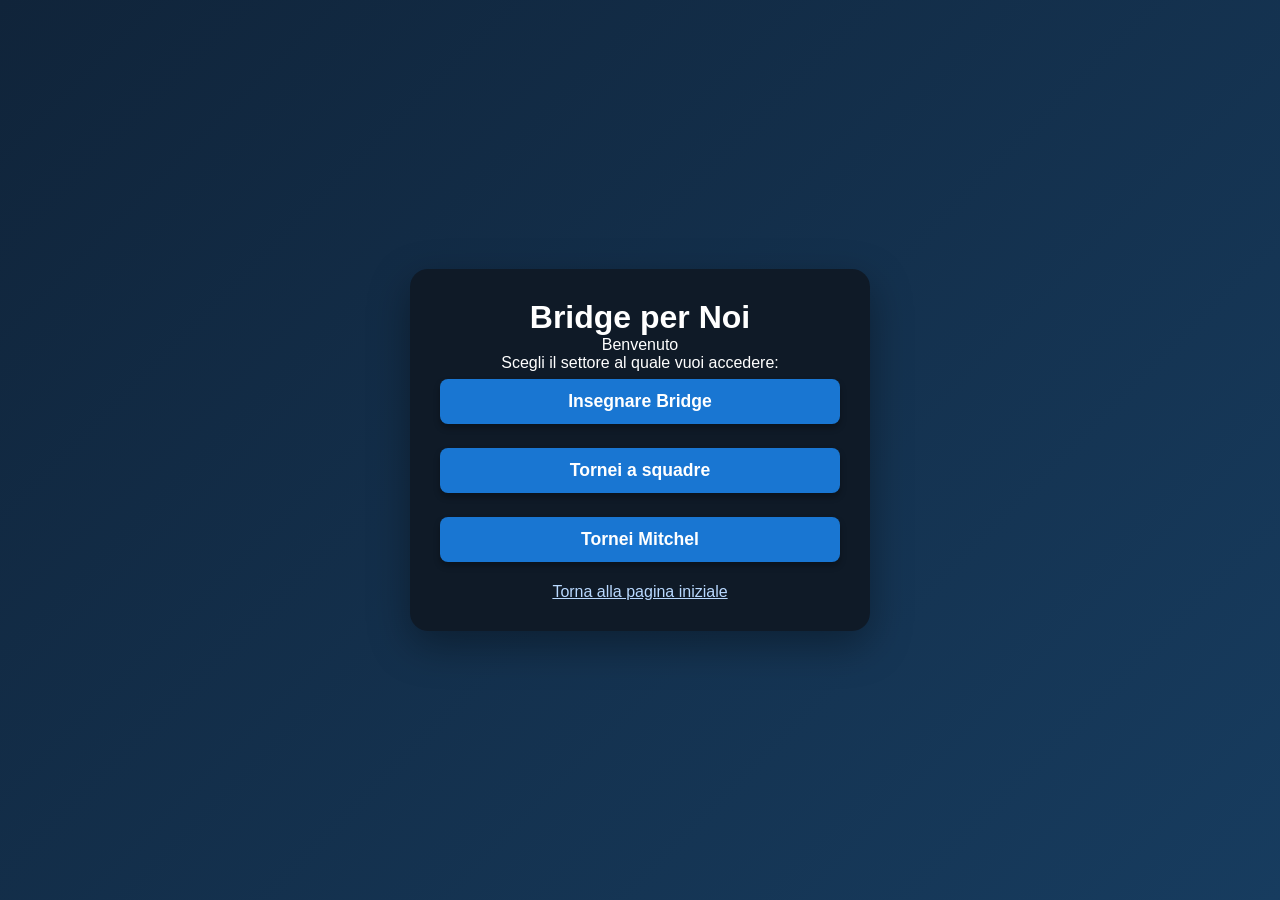
<file: access.html>
<!DOCTYPE html>
<html lang="it">
<head><meta charset="UTF-8"><meta name="viewport" content="width=device-width, initial-scale=1.0"><title>Bridge per Noi - Accesso</title><link rel="stylesheet" href="css/style.css"></head>
<body>
<div class="protected-menu-page">
  <div class="access-card">
    <h1>Bridge per Noi</h1>
    <p>Benvenuto <span id="nick" class="access-nick"></span></p>
    <p>Scegli il settore al quale vuoi accedere:</p>
    <div class="protected-menu-buttons">
      <button class="panel-btn" onclick="go('insegnare')">Insegnare Bridge</button>
      <button class="panel-btn" onclick="go('teams')">Tornei a squadre</button>
      <button class="panel-btn" onclick="go('mitchel')">Tornei Mitchel</button>
    </div>
    <a class="back-link" href="index.html">Torna alla pagina iniziale</a>
  </div>
</div>
<script>
const nick=(new URLSearchParams(location.search).get('nick')||'').trim();
document.getElementById('nick').textContent=nick;
function go(section){ if(!nick) { location.href='login.html'; return; } location.href='index.html?protected='+encodeURIComponent(section)+'&nick='+encodeURIComponent(nick); }
</script>
</body></html>
</file>
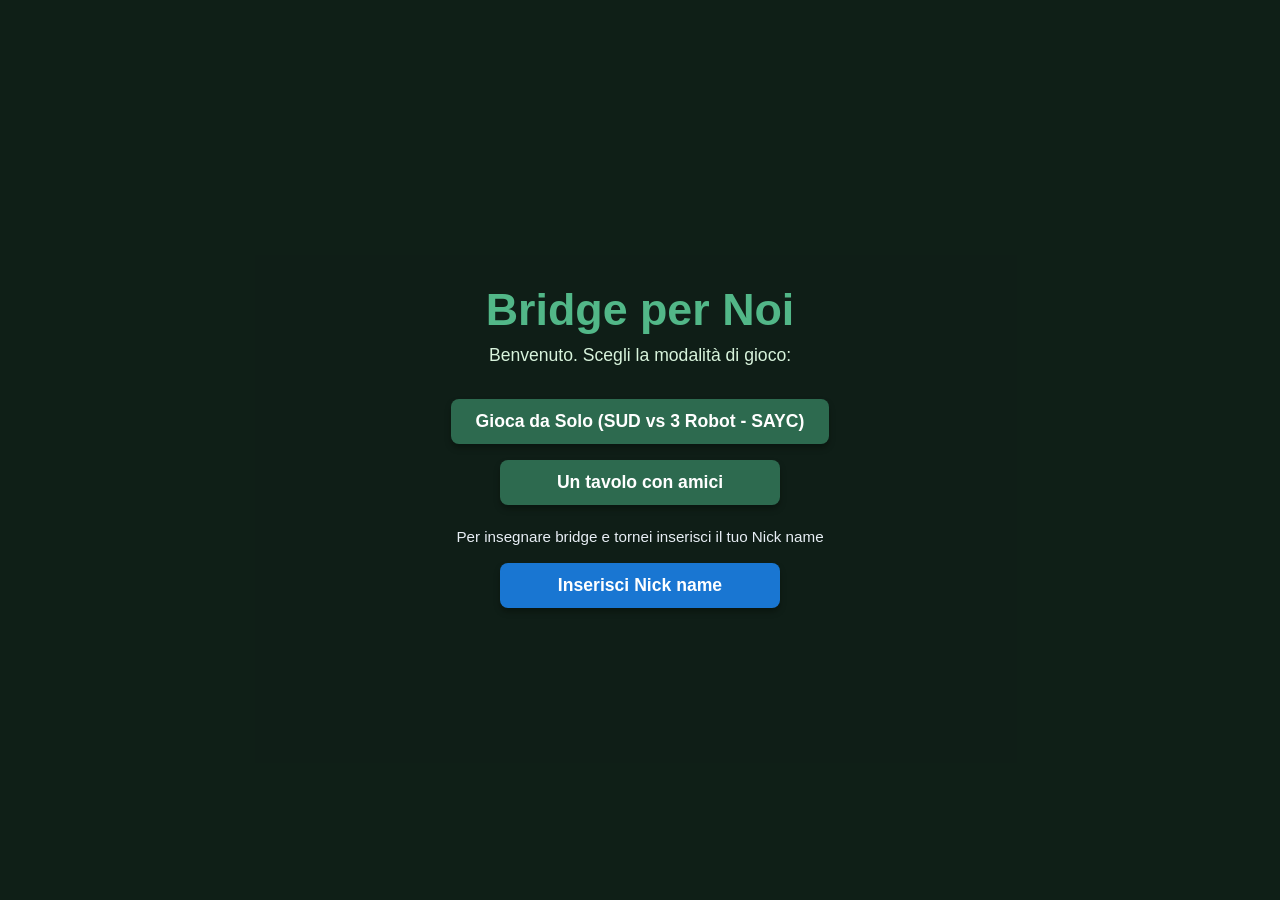
<file: Index06.html>
<!DOCTYPE html>
<html lang="it">
<head>
    <meta charset="UTF-8">
    <meta name="viewport" content="width=device-width, initial-scale=1.0">
    <title>Bridge per Noi - Pro Multiplayer</title>
    <link rel="stylesheet" href="css/style.css">
</head>
<body>
    <div id="start-panel" class="panel-overlay">
        <h1>Bridge per Noi</h1>
        <p>Benvenuto. Scegli la modalità di gioco:</p>
        <button class="panel-btn" onclick="startGameSolo()">Gioca da Solo (SUD vs 3 Robot - SAYC)</button>
        <button class="panel-btn" onclick="startAmici()">Un tavolo con amici</button>
        <div class="protected-entry-note">Per insegnare bridge e tornei inserisci il tuo Nick name</div>
        <button class="panel-btn protected-entry-btn" onclick="openNicknameAccess()">Inserisci Nick name</button>
    </div>

    <div id="tournaments-page" class="tournaments-page" style="display:none;">
        <div class="tournaments-shell">
            <h1>Tornei</h1>
            <div id="tournament-home-actions" class="tournament-actions">
                <button class="panel-btn tournament-main-btn" onclick="selectTeamTournament()">Tornei a squadre</button>
                <button class="panel-btn tournament-main-btn" onclick="selectMitchelTournament()">Tornei Mitchel</button>
            </div>
            <div id="tournament-team-panel" style="display:none;">
                <div id="tournament-role-choice" class="tournament-role-choice">
                    <button class="panel-btn" onclick="chooseTournamentManager()">Gestore torneo</button>
                    <button class="panel-btn" onclick="chooseTournamentPlayer()">Giocatore</button>
                </div>
                <div id="team-manager-form" class="tournament-form" style="display:none;">
                    <h2>Gestore torneo</h2>
                    <label>Nome del creatore del torneo</label>
                    <input id="manager-name" type="text" maxlength="30" placeholder="Nome del gestore">
                    <div class="referee-line"><span>Arbitro</span><label><input type="radio" name="manager-referee" value="yes" checked> Sì</label><label><input type="radio" name="manager-referee" value="no"> No</label></div>
                    <label>Codice torneo a 5 numeri</label>
                    <input id="manager-tournament-code" type="text" inputmode="numeric" maxlength="5" placeholder="es. 58214">
                    <label>Numero di squadre iscritte</label>
                    <input id="manager-team-count" type="number" min="2" max="32" value="2">
                    <label>Numero di mani della partita</label>
                    <input id="manager-board-count" type="number" min="4" max="36" value="8">
                    <small class="tournament-help">Numero di board della partita (4–36), utilizzato per il calcolo IMP e VP.</small>
                    <label>Tipo di torneo</label>
                    <select id="manager-tournament-type" onchange="updateTournamentTypeFields()">
                        <option value="italiana">Movimento all'Italiana</option>
                        <option value="danese">Movimento Danese</option>
                    </select>
                    <div id="danish-rounds-wrap" style="display:none;">
                        <label>Numero di turni</label>
                        <input id="manager-round-count" type="number" min="1" max="31" value="3">
                        <small class="tournament-help">Nel Movimento Danese le coppie vengono ricalcolate a ogni turno in base ai VP totali, evitando le ripetizioni fino a quando è possibile.</small>
                    </div>
                    <button class="panel-btn" onclick="createTeamTournament()">Crea torneo</button>
                </div>
                <div id="team-player-form" class="tournament-form" style="display:none;">
                    <h2>Giocatore</h2>
                    <label>Codice del torneo</label>
                    <input id="player-tournament-code" type="text" inputmode="numeric" maxlength="5" placeholder="Inserisci codice a 5 numeri">
                    <button class="panel-btn compact-btn" onclick="loadTournamentForPlayer()">Carica torneo</button>
                    <div id="player-registration-fields" style="display:none;">
                        <label>Squadra</label><select id="player-team-select" onchange="renderTournamentPlayersForSelectedTeam();updateTournamentSeatOptions();"></select>
                        <label>Nome squadra (max 8 caratteri)</label><input id="player-team-name" type="text" maxlength="8" placeholder="Nome squadra">
                        <label>Nickname del giocatore</label><input id="player-nick" type="text" maxlength="20" placeholder="Nickname">
                        <label>Sala</label><select id="player-room" onchange="updateTournamentSeatOptions()"><option value="open">Sala aperta</option><option value="closed">Sala chiusa</option></select>
                        <label>Punto cardinale</label><div id="player-seat-buttons" class="t-seat-buttons"></div>
                        <input id="selected-player-seat" type="hidden">
                        <button class="panel-btn" onclick="registerTournamentPlayer()">Registra giocatore</button>
                        <div id="tournament-player-status" class="tournament-status"></div>
                        <div id="tournament-team-players" class="tournament-team-players"></div>
                    </div>
                </div>
                <div id="tournament-match-panel" class="tournament-match-panel tournament-hidden">
                    <h2 id="tournament-match-title">Torneo a squadre</h2>
                    <div id="tournament-match-summary"></div>
                    <div id="tournament-round-controls" class="tournament-round-controls"></div>
                    <div id="tournament-pairings" class="tournament-pairings"></div>
                    <div id="tournament-score-editor" class="tournament-score-entry tournament-hidden"></div>
                    <div id="tournament-round-results" class="tournament-round-results tournament-hidden"></div>
                    <div id="tournament-standings" class="tournament-standings"></div>
                </div>
            </div>

            <div id="tournament-mitchel-panel" style="display:none;">
                <div id="mitchel-role-choice" class="tournament-role-choice">
                    <button class="panel-btn" onclick="chooseMitchelManager()">Direttore torneo</button>
                    <button class="panel-btn" onclick="chooseMitchelPlayer()">Coppia</button>
                </div>
                <div id="mitchel-manager-form" class="tournament-form" style="display:none;">
                    <h2>Direttore torneo</h2>
                    <label>Nome del direttore / creatore del torneo</label>
                    <input id="mitchel-manager-name" type="text" maxlength="30" placeholder="Nome del direttore">
                    <div class="referee-line"><span>Arbitro</span><label><input type="radio" name="mitchel-referee" value="yes" checked> Sì</label><label><input type="radio" name="mitchel-referee" value="no"> No</label></div>
                    <label>Codice torneo a 5 numeri</label>
                    <input id="mitchel-code" type="text" inputmode="numeric" maxlength="5" placeholder="es. 58214">
                    <label>Numero di mani per turno</label>
                    <input id="mitchel-boards" type="number" min="2" max="36" value="4">
                    <small class="tournament-help">Nello stesso turno tutte le coppie attive giocano gli stessi board.</small>
                    <p class="tournament-help">Il numero delle coppie non viene fissato prima: il direttore chiude le iscrizioni e avvia il torneo quando lo desidera.</p>
                    <button class="panel-btn" onclick="createMitchelTournament()">Crea torneo</button>
                    <button class="panel-btn compact-btn" onclick="startMitchelTournamentFromManager()">Dai il via al torneo / chiudi iscrizioni</button>
                </div>
                <div id="mitchel-player-form" class="tournament-form" style="display:none;">
                    <h2>Coppia</h2>
                    <label>Codice del torneo</label>
                    <input id="mitchel-player-code" type="text" inputmode="numeric" maxlength="5" placeholder="Inserisci codice a 5 numeri">
                    <button class="panel-btn compact-btn" onclick="loadMitchelTournamentForPair()">Carica torneo</button>
                    <div id="mitchel-registration-fields" style="display:none;">
                        <label>Nome della coppia (max 8 caratteri)</label>
                        <input id="mitchel-pair-name" type="text" maxlength="8" placeholder="Nome coppia">
                        <label>Nickname giocatore 1</label>
                        <input id="mitchel-p1" type="text" maxlength="20" placeholder="Giocatore 1">
                        <label>Nickname giocatore 2</label>
                        <input id="mitchel-p2" type="text" maxlength="20" placeholder="Giocatore 2">
                        <button class="panel-btn" onclick="registerMitchelPair()">Iscrivi la coppia</button>
                        <div id="mitchel-player-status" class="tournament-status"></div>
                        <div id="mitchel-pairs-list" class="tournament-team-players"></div>
                    </div>
                </div>
                <div id="mitchel-match-panel" class="tournament-match-panel tournament-hidden">
                    <h2 id="mitchel-match-title">Torneo Mitchel</h2>
                    <div id="mitchel-match-summary"></div>
                    <div id="mitchel-round-controls" class="tournament-round-controls"></div>
                    <div id="mitchel-pairings" class="tournament-pairings"></div>
                    <div id="mitchel-score-editor" class="tournament-score-entry tournament-hidden"></div>
                    <div id="mitchel-round-results" class="tournament-round-results tournament-hidden"></div>
                    <div id="mitchel-standings" class="tournament-standings"></div>
                </div>
            </div>

            <button class="tournament-back-btn" onclick="backFromTournaments()">Torna alla pagina iniziale</button>
        </div>
    </div>

    <div id="lobby-panel" class="panel-overlay" style="display:none;">
        <h2 id="lobby-title">Gioca con amici</h2>
        <p style="font-size: 14px; color:#bdc3c7;">Inserisci i dati per accedere al tavolo.</p>
        
        <div class="lobby-group">
            <div class="pin-entry-row"><label for="lobby-pin">Inserisci codice a 5 numeri</label>
            <input type="text" inputmode="numeric" id="lobby-pin" placeholder="es. 58214" maxlength="5" pattern="[0-9]{5}" autocomplete="off"></div>
        </div>
        
        <div class="lobby-group">
            <label>Il tuo Nickname</label>
            <input type="text" id="lobby-nick" placeholder="Scrivi il nome e premi Invio" maxlength="10" autocomplete="off" onkeydown="handleNickKeyDown(event)">
            <button class="panel-btn" style="min-width: 100%; margin: 8px 0 0 0; padding: 8px; font-size: 0.9rem;" onclick="confirmNickname()">Conferma Nickname e Scegli Posto</button>
        </div>

        <div id="seat-selection" style="display:none; margin-top: 10px;">
            <h3>Scegli il tuo posto:</h3>
            <div class="seat-grid">
                <button class="seat-btn" id="seat-north" onclick="joinSeat('north')">NORD</button>
                <button class="seat-btn" id="seat-south" onclick="joinSeat('south')">SUD</button>
                <button class="seat-btn" id="seat-west" onclick="joinSeat('west')">OVEST</button>
                <button class="seat-btn" id="seat-east" onclick="joinSeat('east')">EST</button>
                <button class="seat-btn" id="btn-visitatore" onclick="joinSpectator()" style="grid-column: span 2; background-color: #8e44ad; display:none;">Entra come Visitatore</button>
            </div>
            <button id="btn-start-table" class="panel-btn" style="display:none; margin-top: 15px;" onclick="enterMultiplayerTable()">Entra al Tavolo</button>
        </div>
        
        <button onclick="goBackToStart()" style="background:transparent; border:none; color:#bdc3c7; text-decoration:underline; cursor:pointer; margin-top:15px;">Torna Indietro</button>
    </div>

    <div id="game-container" style="display:none;">
        <div id="status-bar">Preparazione del tavolo in corso...</div>
        <div class="main-layout">
            <div class="left-panel">
                <div class="side-box board-info">
                    <h3 id="mode-display-title">Modalità Gioco</h3>
                    <div id="table-pin-display" style="display:none; margin-bottom:8px; color:#d8f3dc;">Codice Tavolo: <span id="table-pin-value" style="font-weight:bold; font-size:16px; color:#52b788;"></span></div>
                    Board N°: <span id="board-num" style="font-weight:bold; font-size: 16px; color:#52b788;">1</span><br><br>
                    Mazziere: <span id="board-dealer" style="font-weight:bold;">Nord</span><br><br>
                    <div id="score-tracker" style="display:none; color: #1a4224; background: #fff; padding: 8px; border-radius: 6px; font-size: 0.88rem;">
                        Prese N/S: <strong id="tricks-ns" style="font-size: 16px; color: #27ae60;">0</strong><br>
                        Prese E/O: <strong id="tricks-ew" style="font-size: 16px; color: #c0392b;">0</strong>
                    </div>
                </div>
                <div class="side-box action-buttons-vertical">
                    <h3>Comandi</h3>
                    <button onclick="nextBoard()" class="btn-primary" id="btn-next">Prossima Smazzata</button>
                    <button onclick="toggleResultsModal(true)" class="btn-info">Guarda lo Score</button>
                    <button onclick="toggleRevealCards()" class="btn-warning" id="btn-reveal">Rivela Carte</button>
                    <button onclick="openPreparedHandsFilePicker()" class="btn-primary" id="btn-load-prepared-file">📄 Carica file mani_preparate.txt</button>
                    <div id="prepared-hands-status" style="display:none; margin-top:6px; font-size:0.78rem; color:#d8f3dc; line-height:1.35;"></div>
                    <input id="prepared-hands-file-input" type="file" accept=".txt,.bridge,text/plain" style="display:none;" onchange="handlePreparedHandsSingleFile(event)">
                    <button onclick="quitToLobby()" class="btn-danger">Abbandona Tavolo</button>
                </div>
                <div class="side-box" id="last-hand-box" style="display:none;">
                    <h3>Score & Carte Giocate</h3>
                    <div id="last-hand-score" style="margin-bottom: 8px; font-size: 0.85rem; line-height: 1.4; background: #081c15; padding: 8px; border-radius: 6px; border: 1px solid #2d6a4f;"></div>
                    <div id="last-hand-cards" style="font-size: 0.8rem; background: #081c15; padding: 8px; border-radius: 6px; border: 1px solid #2d6a4f; max-height: 280px; overflow-y: auto;"></div>
                </div>
            </div>

            <div class="center-panel">
                <div class="table-grid">
                    <div class="hand" id="hand-top">
                        <div class="player-label" id="label-top"><span id="title-top"></span> <span id="name-top"></span><span id="mic-top"></span></div>
                        <div id="cards-top" class="cards-container"></div>
                    </div>
                    <div class="hand" id="hand-left">
                        <div class="player-label" id="label-left"><span id="title-left"></span> <span id="name-left"></span><span id="mic-left"></span></div>
                        <div id="cards-left" class="cards-container vertical-stack"></div>
                    </div>
                    <div class="center-area">
                        <div class="center-logo">♠ ♥ ♦ ♣</div>
                        <div class="trick-area" id="trick-area" style="display: none;">
                            <div id="trick-top" class="trick-card-slot"></div>
                            <div id="trick-left" class="trick-card-slot"></div>
                            <div id="trick-right" class="trick-card-slot"></div>
                            <div id="trick-bottom" class="trick-card-slot"></div>
                        </div>
                    </div>
                    <div class="hand" id="hand-right">
                        <div class="player-label" id="label-right"><span id="title-right"></span> <span id="name-right"></span><span id="mic-right"></span></div>
                        <div id="cards-right" class="cards-container vertical-stack"></div>
                    </div>
                    <div class="hand" id="hand-bottom">
                        <div class="player-label" id="label-bottom"><span id="title-bottom"></span> <span id="name-bottom"></span><span id="mic-bottom"></span></div>
                        <div id="cards-bottom" class="cards-container"></div>
                    </div>
                </div>
            </div>

            <div class="right-panel">
                <div class="side-box">
                    <h3>Quadro Licite</h3>
                    <div id="history-grid" class="history-grid"></div>
                </div>
                <div class="side-box" id="bidding-panel">
                    <h3>Fai un'Offerta</h3>
                    <div id="bidding-turn-indicator" style="font-weight:bold; margin-bottom:6px; font-size:0.85rem; text-align:center;"></div>
                    <div id="bidding-box"></div>
                    <div class="special-bids-grid">
                        <button class="special-btn btn-pass-stylish" onclick="userPass()">PASSO</button>
                        <button class="special-btn btn-double" onclick="userSpecialBid('X')">X (Db)</button>
                        <button class="special-btn btn-redouble" onclick="userSpecialBid('XX')">XX (Rdb)</button>
                        <button class="special-btn btn-alert" onclick="toggleAlert()">ALLERT</button>
                        <button class="special-btn btn-undo-bid" onclick="undoLastBid()">ANNULLA ULTIMA LICITA</button>
                    </div>
                </div>
                <!-- Box Visitatori posizionato sotto la Bidding Box -->
                <div class="side-box" id="visitor-panel" style="display:none;">
                    <h3>Visitatori / Spettatori</h3>
                    <div id="visitor-list" style="font-size: 0.85rem; color: #d8f3dc; line-height: 1.5; font-weight: bold;"></div>
                </div>
            </div>
        </div>
    </div>

    <div id="tournament-score-modal" class="tournament-score-modal tournament-hidden">
        <div class="tournament-score-modal-content">
            <h2 id="tournament-score-modal-title">Score partita</h2>
            <div id="tournament-score-modal-body"></div>
            <button class="close-results" onclick="closeTournamentScoreModal()">Chiudi score</button>
        </div>
    </div>

    <div id="results-modal">
        <div class="results-content">
            <h2>Score del Torneo</h2>
            <table class="results-table">
                <thead>
                    <tr><th>Brd</th><th>Contratto</th><th>Gioc.</th><th>Prese N/S</th><th>Prese E/O</th></tr>
                </thead>
                <tbody id="results-tbody"></tbody>
            </table>
            <button class="close-results" onclick="toggleResultsModal(false)">Torna al Tavolo</button>
        </div>
    </div>

    <script src="js/state.js"></script>
    <script src="js/prepared_hands.js"></script>
    <script src="js/app.js"></script>
    <script src="js/multiplayer.js"></script>
    <script src="js/game.js"></script>
    <script src="js/ui.js"></script>
    <script src="js/bridge.js"></script>
    <script src="js/robots.js"></script>
    <script src="js/results.js"></script>
    <script src="js/tournaments.js"></script>
    <script>
    // Ingresso alle sezioni protette: il nickname arriva dalla pagina di accesso.
    function getAuthenticatedNick(){
        try { return (new URLSearchParams(window.location.search).get('nick') || '').trim(); } catch(e) { return ''; }
    }
    function openNicknameAccess(){
        window.location.href = 'login.html';
    }
    function enterProtectedSection(section){
        const nick = getAuthenticatedNick();
        if(!nick){ window.location.href='login.html'; return; }
        if(section==='insegnare'){
            startInsegnare();
            const n=document.getElementById('lobby-nick'); if(n) n.value=nick;
        } else if(section==='teams'){
            showTournamentsPage();
            selectTeamTournament();
            const n=document.getElementById('manager-name'); if(n) n.value=nick;
            const p=document.getElementById('player-nick'); if(p) p.value=nick;
        } else if(section==='mitchel'){
            showTournamentsPage();
            selectMitchelTournament();
            const n=document.getElementById('mitchel-manager-name'); if(n) n.value=nick;
            const p=document.getElementById('mitchel-p1'); if(p) p.value=nick;
        }
    }
    (function(){
        const section = new URLSearchParams(window.location.search).get('protected');
        if(section) setTimeout(()=>enterProtectedSection(section), 0);
    })();
    </script>
</body>
</html>
</file>
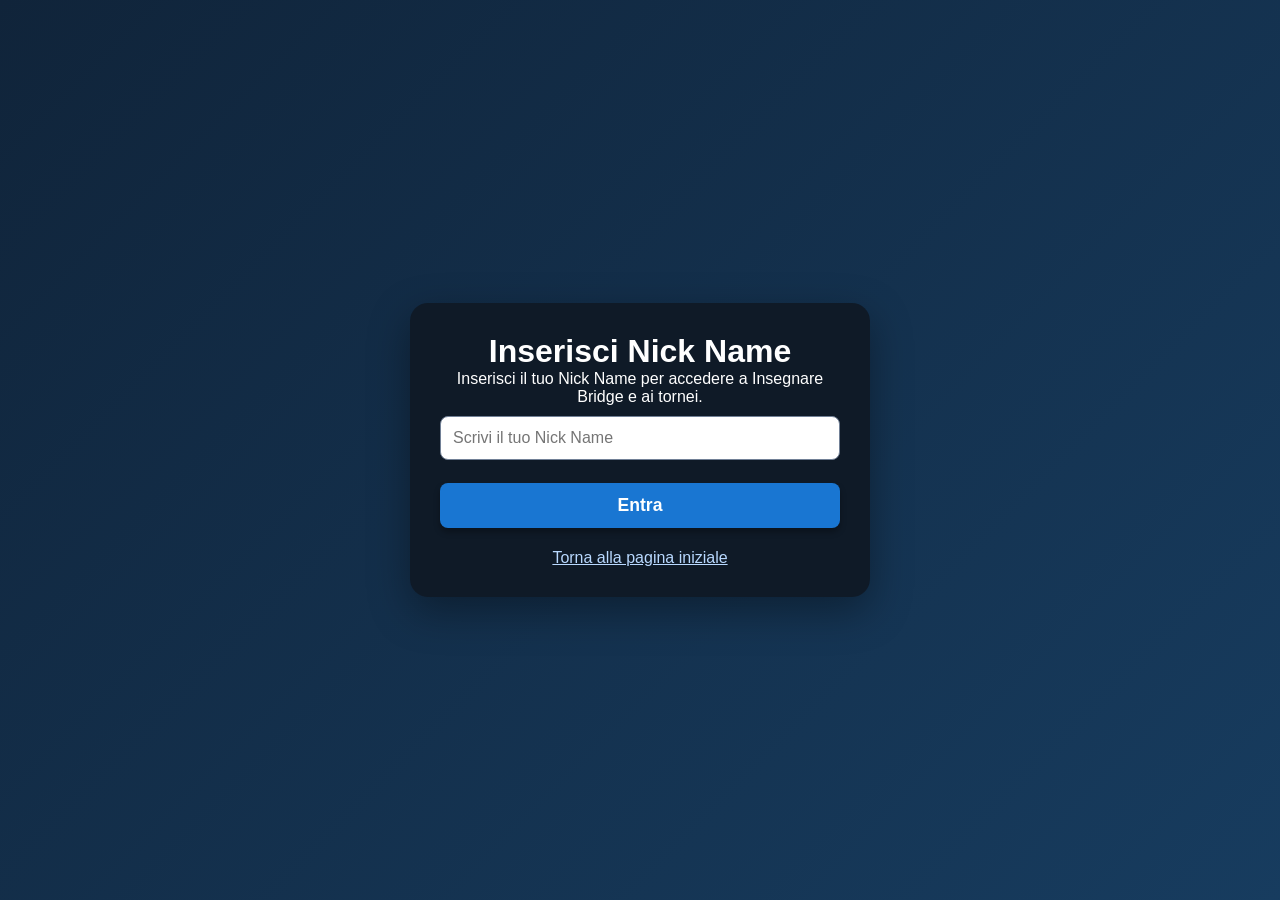
<file: login.html>
<!DOCTYPE html>
<html lang="it">
<head><meta charset="UTF-8"><meta name="viewport" content="width=device-width, initial-scale=1.0"><title>Inserisci Nick Name</title><link rel="stylesheet" href="css/style.css"></head>
<body>
<div class="nickname-access-page">
  <div class="access-card">
    <h1>Inserisci Nick Name</h1>
    <p>Inserisci il tuo Nick Name per accedere a Insegnare Bridge e ai tornei.</p>
    <input id="nickname" type="text" maxlength="20" autocomplete="off" placeholder="Scrivi il tuo Nick Name">
    <button class="panel-btn" onclick="enter()">Entra</button>
    <a class="back-link" href="index.html">Torna alla pagina iniziale</a>
  </div>
</div>
<script>
function enter(){
  const nick=document.getElementById('nickname').value.trim();
  if(!nick) return;
  window.location.href='access.html?nick='+encodeURIComponent(nick);
}
document.getElementById('nickname').addEventListener('keydown',e=>{if(e.key==='Enter')enter()});
</script>
</body></html>
</file>
<file: css/style.css>
* { box-sizing: border-box; margin: 0; padding: 0; font-family: 'Segoe UI', Tahoma, Geneva, Verdana, sans-serif; }
        body { background-color: #1b4332; color: #fff; height: 100vh; overflow: hidden; display: flex; flex-direction: column; }

        .panel-overlay { position: fixed; top: 0; left: 0; width: 100%; height: 100%; background: rgba(15, 30, 22, 0.96); z-index: 1000; display: flex; flex-direction: column; align-items: center; justify-content: center; text-align: center; padding: 20px; }
        .panel-overlay h1 { font-size: 2.8rem; margin-bottom: 10px; color: #52b788; }
        .panel-overlay h2 { font-size: 2rem; margin-bottom: 15px; color: #52b788; }
        .panel-overlay p { font-size: 1.1rem; margin-bottom: 25px; color: #d8f3dc; }
        .panel-btn { background: #2d6a4f; color: white; border: none; padding: 12px 25px; margin: 8px; font-size: 1.1rem; border-radius: 8px; cursor: pointer; transition: background 0.2s, transform 0.1s; min-width: 280px; font-weight: bold; box-shadow: 0 4px 6px rgba(0,0,0,0.3); }
        .panel-btn:hover { background: #40916c; transform: translateY(-2px); }

        .lobby-group { margin-bottom: 15px; text-align: left; width: 300px; }
        .lobby-group label { display: block; margin-bottom: 5px; font-size: 0.9rem; color: #b7e4c7; }
        .lobby-group input { width: 100%; padding: 10px; border-radius: 6px; border: 1px solid #52b788; background: #081c15; color: white; font-size: 1.1rem; text-align: center; }

        .seat-grid { display: grid; grid-template-columns: 1fr 1fr; gap: 10px; margin: 15px 0; width: 300px; }
        .seat-btn { padding: 12px; background: #1b4332; color: #d8f3dc; border: 2px solid #2d6a4f; border-radius: 6px; cursor: pointer; font-weight: bold; transition: all 0.2s ease; }
        .seat-btn.selected { background: #52b788 !important; border-color: #ffffff !important; color: #081c15 !important; font-weight: 900; box-shadow: 0 0 12px #52b788; transform: scale(1.03); }
        .seat-btn.occupied { background: #374151 !important; border-color: #4b5563 !important; color: #9ca3af !important; cursor: not-allowed; opacity: 0.7; }

        #game-container { display: flex; flex-direction: column; height: 100vh; width: 100vw; }
        #status-bar { background: #081c15; color: #d8f3dc; padding: 10px; text-align: center; font-size: 1.05rem; border-bottom: 2px solid #2d6a4f; font-weight: bold; min-height: 42px; }
        .main-layout { display: flex; flex: 1; height: calc(100vh - 42px); overflow: hidden; }

        .left-panel, .right-panel { width: 280px; min-width: 260px; background: #0f2e21; border-right: 2px solid #2d6a4f; display: flex; flex-direction: column; padding: 10px; gap: 10px; overflow-y: auto; }
        .right-panel { border-right: none; border-left: 2px solid #2d6a4f; }
        .side-box { background: #1b4332; border: 1px solid #2d6a4f; border-radius: 8px; padding: 10px; font-size: 0.9rem; color: #d8f3dc; }
        .side-box h3 { margin-bottom: 8px; color: #52b788; font-size: 0.95rem; border-bottom: 1px solid #2d6a4f; padding-bottom: 4px; }

        .action-buttons-vertical button { width: 100%; padding: 10px; margin-bottom: 8px; border: none; border-radius: 6px; cursor: pointer; font-weight: bold; font-size: 0.85rem; }
        .btn-primary { background: #2d6a4f; color: white; }
        .btn-info { background: #1d3557; color: white; }
        .btn-warning { background: #b57c0a; color: white; }
        .btn-danger { background: #9b2226; color: white; }

        .center-panel { flex: 1; display: flex; flex-direction: column; position: relative; background: radial-gradient(circle, #2d6a4f 0%, #1b4332 100%); overflow: hidden; }
        .table-grid { display: grid; grid-template-rows: 170px 1fr 140px; grid-template-columns: 200px 1fr 200px; height: 100%; width: 100%; padding: 8px; position: relative; align-items: center; }

        .hand { display: flex; flex-direction: column; align-items: center; justify-content: center; position: relative; width: 100%; height: 100%; }
        #hand-top { grid-row: 1; grid-column: 2; z-index: 10; justify-content: flex-start; }
        #hand-left { grid-row: 2; grid-column: 1; flex-direction: row; gap: 8px; align-items: center; justify-content: flex-start; }
        #hand-right { grid-row: 2; grid-column: 3; flex-direction: row-reverse; gap: 8px; align-items: center; justify-content: flex-end; }
        #hand-bottom { grid-row: 3; grid-column: 2; }

        .cards-container { display: flex; position: relative; align-items: center; justify-content: center; width: 100%; }
        #cards-top, #cards-bottom { height: 100px; }
        #cards-top .card, #cards-bottom .card { margin-left: -30px; }
        #cards-top .card:first-child, #cards-bottom .card:first-child { margin-left: 0; }

        /* Disposizione Carte del Morto (4 colonne ordinate per seme) */
        .dummy-container { display: flex !important; flex-direction: row !important; justify-content: center !important; gap: 12px !important; height: auto !important; }
        .dummy-suit-col { display: flex; flex-direction: column; width: 64px; align-items: center; }
        .dummy-suit-col .card { margin-top: -68px; margin-left: 0 !important; }
        .dummy-suit-col .card:first-child { margin-top: 0; }

        .vertical-stack { flex-direction: column; height: 100%; max-height: 360px; justify-content: center; width: auto; }
        .vertical-stack .card { margin-top: -66px; margin-left: 0 !important; }
        .vertical-stack .card:first-child { margin-top: 0; }

        .player-label { background: rgba(8, 28, 21, 0.9); padding: 4px 10px; border-radius: 8px; font-size: 0.85rem; font-weight: bold; margin: 3px 0; border: 1px solid #52b788; z-index: 50; white-space: nowrap; text-align: center; color: #52b788; display: flex; align-items: center; justify-content: center; gap: 4px; }

        /* Grafica Carte */
        .card { background: #ffffff; color: #212529; width: 64px; height: 92px; border-radius: 6px; border: 1px solid #adb5bd; position: relative; cursor: pointer; box-shadow: 2px 3px 6px rgba(0,0,0,0.4); user-select: none; transition: transform 0.15s ease, z-index 0.15s ease; flex-shrink: 0; }
        .card:hover { transform: translateY(-10px) scale(1.08); z-index: 100 !important; }
        .card-clickable { border: 2px solid #52b788 !important; box-shadow: 0 0 8px #52b788; }
        
        /* Valore e Seme in Alto a Sinistra */
        .card-corner { position: absolute; top: 3px; left: 4px; display: flex; flex-direction: column; align-items: center; line-height: 1; }
        .card-val { font-size: 15px; font-weight: 800; }
        .card-suit-sm { font-size: 12px; margin-top: 1px; }
        
        /* Simbolo Centrale */
        .card-suit-center { position: absolute; top: 52%; left: 50%; transform: translate(-50%, -50%); font-size: 26px; line-height: 1; }
        
        /* Angolo Basso Destra (Rotato) */
        .card-corner-bottom { top: auto; left: auto; bottom: 3px; right: 4px; transform: rotate(180deg); }

        .suit-red { color: #d90429 !important; }
        .suit-black { color: #111827 !important; }
        .card-back { background: linear-gradient(135deg, #1d3557 0%, #457b9d 100%) !important; border: 2px solid #f1faee !important; display: flex !important; align-items: center !important; justify-content: center !important; }
        .card-back-pattern { font-size: 32px; color: rgba(255,255,255,0.4); }

        .center-area { grid-row: 2; grid-column: 2; display: flex; align-items: center; justify-content: center; position: relative; width: 100%; height: 100%; }
        .center-logo { font-size: 2.2rem; color: rgba(255,255,255,0.12); letter-spacing: 12px; font-weight: bold; }

        .trick-area { position: absolute; width: 230px; height: 230px; display: grid; grid-template-rows: 1fr 1fr 1fr; grid-template-columns: 1fr 1fr 1fr; align-items: center; justify-items: center; }
        #trick-top { grid-row: 1; grid-column: 2; }
        #trick-left { grid-row: 2; grid-column: 1; }
        #trick-right { grid-row: 2; grid-column: 3; }
        #trick-bottom { grid-row: 3; grid-column: 2; }
        .trick-card-slot { width: 64px; height: 92px; display: flex; align-items: center; justify-content: center; }

        /* Quadro Licite Tabellare Perfetto (O | N | E | S) */
        .history-grid { display: grid; grid-template-columns: repeat(4, 1fr); gap: 4px; background: #081c15; padding: 6px; border-radius: 6px; max-height: 180px; overflow-y: auto; text-align: center; font-size: 0.85rem; border: 1px solid #2d6a4f; }
        .history-header { background: #2d6a4f; font-weight: bold; padding: 5px 2px; color: #d8f3dc; border-radius: 3px; position: sticky; top: 0; z-index: 10; }
        .history-cell { background: #1b4332; padding: 5px 2px; border-radius: 3px; font-weight: bold; color: #ffffff; min-height: 28px; display: flex; align-items: center; justify-content: center; font-size: 0.88rem; }
        .cell-dash { color: #6b7280; font-weight: normal; }

        /* Bidding Box Compatto */
        .bidding-matrix { display: grid; grid-template-columns: repeat(5, 1fr); gap: 3px; margin-bottom: 8px; }
        .bid-cell-btn { border: none; padding: 7px 1px; font-size: 0.8rem; border-radius: 4px; cursor: pointer; font-weight: bold; color: white; box-shadow: 0 1px 3px rgba(0,0,0,0.3); transition: filter 0.15s, opacity 0.15s; }
        .bid-cell-btn:hover:not(:disabled) { filter: brightness(1.25); transform: scale(1.02); }

        .strain-clubs { background-color: #1e5631; }
        .strain-diamonds { background-color: #b45309; }
        .strain-hearts { background-color: #991b1b; }
        .strain-spades { background-color: #1e3a8a; }
        .strain-nt { background-color: #374151; }

        .special-bids-grid { display: grid; grid-template-columns: repeat(3, 1fr); gap: 4px; margin-top: 4px; }
        .special-btn { padding: 8px 2px; border: none; border-radius: 4px; font-weight: bold; cursor: pointer; font-size: 0.8rem; color: white; box-shadow: 0 1px 3px rgba(0,0,0,0.3); }
        .btn-alert { background: #d97706; grid-column: span 3; }
        .btn-double { background: #b91c1c; }
        .btn-redouble { background: #7c2d12; }
        .btn-pass-stylish { background: #047857; }
        .btn-undo-bid { background: #4b5563; grid-column: span 3; padding: 6px; margin-top: 2px; }

        #results-modal { display: none; position: fixed; top:0; left:0; width:100%; height:100%; background: rgba(0,0,0,0.85); z-index: 2000; align-items: center; justify-content: center; }
        .results-content { background: #1b4332; border: 2px solid #52b788; padding: 20px; border-radius: 10px; width: 85%; max-width: 900px; max-height: 90vh; overflow-y: auto; color: white; }
        .results-table { width: 100%; border-collapse: collapse; margin-top: 10px; font-size: 0.9rem; }
        .results-table th, .results-table td { border: 1px solid #2d6a4f; padding: 8px; text-align: center; }
        .results-table th { background: #081c15; color: #52b788; }
        .close-results { margin-top: 15px; background: #c0392b; color: white; border: none; padding: 10px 20px; border-radius: 5px; cursor: pointer; font-weight: bold; }


/* Aggiornamento tavolo: superficie porpora e area utile più compatta, carte invariate */
.center-panel { background: radial-gradient(circle, #92278f 0%, #54164f 100%) !important; }
.table-grid { width: 90%; height: 90%; margin: auto; padding: 4px; grid-template-rows: 170px minmax(0, 1fr) 140px; grid-template-columns: minmax(135px, 180px) minmax(0, 1fr) minmax(135px, 180px); }
.pin-entry-row { display: flex; align-items: center; gap: 10px; width: 100%; }
.pin-entry-row label { flex: 1; margin: 0; text-align: left; font-weight: 700; color: #f3d9f2; }
.pin-entry-row input { width: 135px; flex: 0 0 135px; }
.horizontal-suit-groups { display: flex !important; flex-direction: column; align-items: center; justify-content: center; gap: 0; width: 100%; height: auto !important; min-height: 180px; overflow: visible; }
.horizontal-suit-row { display: flex; flex-direction: row; align-items: center; justify-content: center; width: max-content; max-width: 100%; height: 35px; position: relative; }
.horizontal-suit-row .card { margin-left: -43px; }
.horizontal-suit-row .card:first-child { margin-left: 0; }
#cards-top.horizontal-suit-groups .horizontal-suit-row { transform-origin: center top; }
#cards-bottom.horizontal-suit-groups .horizontal-suit-row { transform-origin: center bottom; }
#cards-top.horizontal-suit-groups { margin-bottom: -10px; }
#cards-bottom.horizontal-suit-groups { margin-top: -8px; }
@media (max-width: 1100px) { .table-grid { width: 94%; grid-template-columns: minmax(95px, 135px) minmax(0,1fr) minmax(95px,135px); } .horizontal-suit-row .card { margin-left: -46px; } }


/* Mani scoperte: raggruppamento per seme senza ridimensionare le carte */
.exposed-horizontal-hand { display:flex !important; flex-direction:row !important; align-items:center; justify-content:center; gap:5px; height:auto !important; min-height:170px; overflow:visible; }
.exposed-suit-column { display:flex; flex-direction:column; align-items:center; width:64px; min-width:64px; }
.exposed-suit-column .card { margin-top:-66px; margin-left:0 !important; }
.exposed-suit-column .card:first-child { margin-top:0; }
.exposed-vertical-hand { display:flex !important; flex-direction:column !important; align-items:center; justify-content:center; gap:10px; height:auto !important; width:100% !important; max-height:none !important; overflow:visible; padding-top:6px; padding-bottom:6px; }
.exposed-vertical-suit-row { display:flex; flex-direction:row; align-items:center; justify-content:center; height:64px; min-height:64px; position:relative; flex-shrink:0; }
.exposed-vertical-suit-row .card { transform:rotate(90deg); transform-origin:center center; margin-left:-38px !important; }
.exposed-vertical-suit-row .card:first-child { margin-left:0 !important; }
.faces-left .exposed-vertical-suit-row .card { transform:rotate(90deg); transform-origin:center center; }
.faces-left .exposed-vertical-suit-row .card:hover { transform:rotate(90deg) translateY(-5px) scale(1.05); }
.faces-right .exposed-vertical-suit-row .card { transform:rotate(-90deg); transform-origin:center center; }
.faces-right .exposed-vertical-suit-row .card:hover { transform:rotate(-90deg) translateY(-5px) scale(1.05); }
.mirror-suit-order .exposed-vertical-suit-row { flex-direction:row-reverse; }


/* Rifinitura orientamento e nomi dei giocatori */
#hand-bottom .player-label { margin-bottom: 9px; transform: translateY(-4px); }
#hand-left .player-label { transform: translateX(-12px); }
#hand-right .player-label { transform: translateX(12px); }

/* Etichette dei giocatori riposizionate solo quando le mani sono scoperte */
#hand-top:has(#cards-top.exposed-horizontal-hand),
#hand-bottom:has(#cards-bottom.exposed-horizontal-hand) {
    flex-direction: row;
    align-items: center;
    justify-content: center;
    gap: 12px;
}
#hand-top:has(#cards-top.exposed-horizontal-hand) .player-label,
#hand-bottom:has(#cards-bottom.exposed-horizontal-hand) .player-label {
    order: 2;
    margin: 0;
    transform: none;
    flex-shrink: 0;
}
#hand-top:has(#cards-top.exposed-horizontal-hand) .cards-container,
#hand-bottom:has(#cards-bottom.exposed-horizontal-hand) .cards-container {
    order: 1;
    width: auto;
    flex: 0 1 auto;
}
#hand-left:has(#cards-left.exposed-vertical-hand),
#hand-right:has(#cards-right.exposed-vertical-hand) {
    flex-direction: column;
    align-items: center;
    justify-content: center;
    gap: 10px;
}
#hand-left:has(#cards-left.exposed-vertical-hand) .cards-container,
#hand-right:has(#cards-right.exposed-vertical-hand) .cards-container {
    order: 1;
}
#hand-left:has(#cards-left.exposed-vertical-hand) .player-label,
#hand-right:has(#cards-right.exposed-vertical-hand) .player-label {
    order: 2;
    margin: 0;
    transform: none;
    flex-shrink: 0;
}

/* ===================== TORNEI ===================== */
.tournaments-page{position:fixed;inset:0;background:#87ceeb;display:flex;align-items:flex-start;justify-content:center;overflow:auto;z-index:1000;padding:30px 16px;box-sizing:border-box;color:#17324d}
.tournaments-shell{width:min(920px,96vw);background:rgba(255,255,255,.94);border-radius:18px;box-shadow:0 12px 36px rgba(0,0,0,.22);padding:26px;box-sizing:border-box;min-height:calc(100vh - 60px)}
.tournaments-shell h1{text-align:center;margin:0 0 24px;font-size:2rem}.tournaments-shell h2{margin-top:0}
.tournament-actions,.tournament-role-choice{display:flex;gap:18px;justify-content:center;flex-wrap:wrap}.tournament-main-btn{min-width:260px}
.tournament-form{max-width:620px;margin:20px auto;padding:20px;border-radius:14px;background:#eef8fd;border:1px solid #b9dced;box-sizing:border-box}
.tournament-form label{display:block;font-weight:700;margin:12px 0 6px}.tournament-form input,.tournament-form select{width:100%;box-sizing:border-box;padding:10px 12px;border:1px solid #9fc4d8;border-radius:8px;font-size:1rem;background:white;color:#17324d}
.referee-line{display:flex;align-items:center;gap:14px;margin:10px 0 16px;font-size:.9rem}.referee-line span{font-weight:700;margin-right:4px}.referee-line label{display:flex;align-items:center;gap:4px;margin:0;font-weight:600}.referee-line input{width:auto}
.compact-btn{min-width:180px!important;margin-top:10px}.t-seat-buttons{display:grid;grid-template-columns:repeat(2,1fr);gap:8px}.t-seat-btn{padding:10px;border:1px solid #7daec5;border-radius:8px;background:#fff;cursor:pointer;font-weight:700;color:#17324d}.t-seat-btn.selected{background:#3498db;color:#fff}.t-seat-btn.occupied{background:#d5dde2;color:#5b6770;cursor:not-allowed}
.tournament-status{margin-top:14px;padding:10px;border-radius:8px;background:#dff0d8;color:#315d25;font-weight:700}.tournament-status.active{background:#c8f7d2;color:#145b2a}.tournament-team-players{margin-top:12px;display:grid;gap:6px}.t-occupied-player{padding:8px 10px;background:#fff;border:1px solid #c6dbe5;border-radius:7px}.tournament-back-btn{display:block;margin:22px auto 0;background:transparent;border:0;text-decoration:underline;cursor:pointer;color:#28536a}
@media(max-width:600px){.tournament-form{padding:14px}.tournament-main-btn{min-width:100%}.tournaments-shell{padding:18px}.tournaments-page{padding:12px}.t-seat-buttons{grid-template-columns:1fr 1fr}}

/* Tornei a squadre - fase 2 */
.tournament-match-panel{margin-top:18px;padding:16px;background:rgba(255,255,255,.72);border-radius:12px;color:#183b56}
.tournament-match-grid{display:grid;grid-template-columns:1fr 1fr;gap:14px}
.tournament-room-card{background:#fff;border:1px solid #b7d4e8;border-radius:10px;padding:12px}
.tournament-room-card h3{margin:0 0 8px}
.tournament-room-card ul{margin:6px 0;padding-left:22px}
.tournament-score-entry{margin-top:14px;padding-top:12px;border-top:1px solid #c9dce8}
.tournament-score-row{display:grid;grid-template-columns:60px 1fr 1fr 80px;gap:7px;align-items:center;margin:6px 0}
.tournament-score-row input{width:100%;box-sizing:border-box}
.tournament-final-result{position:fixed;left:14px;bottom:14px;background:#fff;color:#12324a;border:2px solid #2d6a8f;border-radius:10px;padding:12px 16px;box-shadow:0 4px 18px rgba(0,0,0,.18);z-index:9999;min-width:250px}
.tournament-final-result strong{font-size:1.15rem}
.tournament-hidden{display:none!important}
@media(max-width:900px){.tournament-match-grid{grid-template-columns:1fr}.tournament-score-row{grid-template-columns:48px 1fr 1fr 70px}}
.tournament-help{font-size:.82rem;opacity:.82;line-height:1.35}
.tournament-round-controls{display:flex;align-items:center;justify-content:space-between;gap:12px;flex-wrap:wrap;margin:12px 0;padding:10px 12px;background:#e6f5fb;border:1px solid #b7d4e8;border-radius:10px}.tournament-round-title{font-size:1.05rem}.tournament-pairings{display:grid;gap:12px;margin-top:12px}.tournament-pairing-card{background:#fff;border:1px solid #b7d4e8;border-radius:12px;padding:14px}.pairing-head{margin-bottom:6px}.tournament-room-mini{display:grid;grid-template-columns:1fr 1fr;gap:10px;margin:10px 0}.tournament-room-mini>div{background:#f4fbfe;border-radius:8px;padding:9px;border:1px solid #d4e8f1}.pairing-actions{display:flex;gap:8px;flex-wrap:wrap;margin-top:10px}.btn-score-open{background:#2878a7!important;color:#fff!important}.tournament-standings,.tournament-round-results{margin-top:16px;padding:14px;background:#fff;border:1px solid #b7d4e8;border-radius:12px}.tournament-standings h3,.tournament-round-results h3{margin-top:0}.tournament-standings-table{width:100%;border-collapse:collapse}.tournament-standings-table th,.tournament-standings-table td{padding:7px 8px;border-bottom:1px solid #d9e8ef;text-align:left}.tournament-standings-table th{background:#eef8fd}.tournament-score-modal{position:fixed;inset:0;background:rgba(10,35,50,.58);display:flex;align-items:center;justify-content:center;z-index:12000;padding:18px;box-sizing:border-box}.tournament-score-modal-content{background:#fff;color:#17324d;border-radius:14px;max-width:900px;width:min(900px,96vw);max-height:90vh;overflow:auto;padding:20px;box-shadow:0 12px 36px rgba(0,0,0,.3)}.tournament-score-detail{width:100%;border-collapse:collapse;margin:12px 0 16px}.tournament-score-detail th,.tournament-score-detail td{padding:7px 8px;border:1px solid #c8dce6;text-align:center}.tournament-score-detail th{background:#eef8fd}.tournament-hidden{display:none!important}
@media(max-width:600px){.tournament-room-mini{grid-template-columns:1fr}.pairing-actions .panel-btn{min-width:100%}.tournament-score-row{grid-template-columns:42px 1fr 1fr 55px}}

.mitchel-pair-card{padding:9px 10px;background:#fff;border:1px solid #c6dbe5;border-radius:7px}.mitchel-pair-card strong{display:inline-block;min-width:60px}.mitchel-bye{background:#fff8dc!important;border-color:#e0c35a!important}.mitchel-board-grid{display:grid;grid-template-columns:60px 1fr 80px;gap:7px;align-items:center;margin:6px 0}.mitchel-board-grid input{width:100%;box-sizing:border-box}.mitchel-score-detail th,.mitchel-score-detail td{padding:7px 8px;border:1px solid #c8dce6;text-align:center}.mitchel-score-detail{width:100%;border-collapse:collapse;margin:12px 0 16px}.mitchel-score-detail th{background:#eef8fd}
/* Fase arbitri torneo */
.tournament-arbiter-panel,.tournament-voice-panel{margin:12px 0;padding:10px;border-radius:10px;background:rgba(255,255,255,.72);border:1px solid rgba(0,0,0,.12)}
.arbiter-badges{display:flex;flex-wrap:wrap;gap:7px;margin-top:8px}
.arbiter-presence,.arbiter-call{display:inline-block;padding:5px 9px;border-radius:8px;font-size:.9em;font-weight:600}
.arbiter-presence{background:#e5f1ff;color:#174a7c}
.arbiter-call{background:#fff0b8;color:#684f00;animation:arbiterPulse 1.2s infinite alternate}
@keyframes arbiterPulse{from{opacity:.72}to{opacity:1}}
.tournament-voice-panel{display:flex;align-items:center;gap:10px;flex-wrap:wrap}

/* Accesso provvisorio con Nick Name */
.protected-entry-note{
    width:min(92vw,420px);
    margin:14px auto 8px;
    text-align:center;
    color:#e8eef5;
    font-size:0.95rem;
    line-height:1.35;
}
.protected-entry-btn{background:#1976d2 !important;color:#fff !important;}
.nickname-access-page,.protected-menu-page{
    min-height:100vh;display:flex;align-items:center;justify-content:center;
    background:linear-gradient(135deg,#10243a,#173c5f);padding:20px;box-sizing:border-box;
}
.access-card{
    width:min(92vw,460px);background:rgba(15,25,38,.96);border-radius:18px;
    padding:30px;box-shadow:0 14px 40px rgba(0,0,0,.35);text-align:center;color:#fff;
}
.access-card h1{margin-top:0}.access-card input{width:100%;box-sizing:border-box;padding:12px;border-radius:8px;border:1px solid #718096;font-size:1rem;margin:10px 0 16px;background:#fff;color:#111}
.access-card .panel-btn{background:#1976d2 !important;color:#fff !important;width:100%;margin:7px 0}
.access-card .back-link{display:inline-block;margin-top:14px;color:#b9d9ff;cursor:pointer;text-decoration:underline}
.protected-menu-buttons{display:flex;flex-direction:column;gap:10px}
.protected-menu-buttons .panel-btn{background:#1976d2 !important;color:#fff !important}
.access-nick{font-weight:bold;color:#8fd3ff}


/* Posizionamento definitivo delle etichette cardinali: sempre fuori dall'area delle carte. */
#hand-top, #hand-bottom, #hand-left, #hand-right { position: relative; }

#hand-top .player-label,
#hand-bottom .player-label,
#hand-left .player-label,
#hand-right .player-label {
    position: absolute !important;
    z-index: 80;
    margin: 0 !important;
    transform: none !important;
    white-space: nowrap;
}

/* Nord tutto in alto, Sud tutto in basso. */
#hand-top .player-label {
    top: 2px;
    left: 50%;
    transform: translateX(-50%) !important;
}
#hand-bottom .player-label {
    bottom: 2px;
    left: 50%;
    transform: translateX(-50%) !important;
}

/* Est tutto a destra, Ovest tutto a sinistra; scritta verticale. */
#hand-left .player-label,
#hand-right .player-label {
    top: 50%;
    writing-mode: vertical-rl;
    text-orientation: mixed;
    white-space: normal;
    line-height: 1.05;
    max-height: 150px;
    padding: 7px 5px;
}
#hand-left .player-label {
    left: 2px;
    transform: translateY(-50%) rotate(180deg) !important;
}
#hand-right .player-label {
    right: 2px;
    transform: translateY(-50%) !important;
}

/* Le mani scoperte laterali restano centrate, lasciando libero il bordo per il nome. */
#hand-left:has(#cards-left.exposed-vertical-hand),
#hand-right:has(#cards-right.exposed-vertical-hand) {
    position: relative;
    flex-direction: row !important;
    align-items: center;
    justify-content: center;
    gap: 0;
}
#hand-left:has(#cards-left.exposed-vertical-hand) .cards-container,
#hand-right:has(#cards-right.exposed-vertical-hand) .cards-container {
    order: initial !important;
    width: calc(100% - 28px) !important;
    margin: 0 auto;
}
#hand-left:has(#cards-left.exposed-vertical-hand) .player-label,
#hand-right:has(#cards-right.exposed-vertical-hand) .player-label {
    order: initial !important;
}

/* V12 - Posizionamento definitivo delle etichette dei giocatori agli angoli.
   L'orientamento verticale di Est/Ovest rimane invariato. */
#hand-top .player-label {
    position: absolute !important;
    top: 2px !important;
    left: 2px !important;
    right: auto !important;
    bottom: auto !important;
    transform: none !important;
}

#hand-bottom .player-label {
    position: absolute !important;
    right: 2px !important;
    bottom: 2px !important;
    left: auto !important;
    top: auto !important;
    transform: none !important;
}

#hand-left .player-label {
    position: absolute !important;
    left: 2px !important;
    bottom: 2px !important;
    right: auto !important;
    top: auto !important;
    writing-mode: vertical-rl !important;
    text-orientation: mixed !important;
    transform: rotate(180deg) !important;
    transform-origin: center center !important;
    margin: 0 !important;
}

#hand-right .player-label {
    position: absolute !important;
    right: 2px !important;
    top: 2px !important;
    left: auto !important;
    bottom: auto !important;
    writing-mode: vertical-rl !important;
    text-orientation: mixed !important;
    transform: none !important;
    transform-origin: center center !important;
    margin: 0 !important;
}

/* V13 - Etichette cardinali sul bordo della superficie porpora, mai sopra le carte. */
.center-panel { position: relative; }
.table-grid { position: static !important; }
#hand-top, #hand-bottom, #hand-left, #hand-right { position: static !important; }

#hand-top .player-label,
#hand-bottom .player-label,
#hand-left .player-label,
#hand-right .player-label {
    position: absolute !important;
    z-index: 120 !important;
    margin: 0 !important;
    white-space: nowrap;
}

/* Nord: angolo superiore sinistro del tavolo porpora. */
#hand-top .player-label {
    top: 6px !important;
    left: 8px !important;
    right: auto !important;
    bottom: auto !important;
    transform: none !important;
}

/* Sud: angolo inferiore destro del tavolo porpora. */
#hand-bottom .player-label {
    top: auto !important;
    left: auto !important;
    right: 8px !important;
    bottom: 6px !important;
    transform: none !important;
}

/* Ovest: angolo inferiore sinistro, testo verticale. */
#hand-left .player-label {
    top: auto !important;
    left: 6px !important;
    right: auto !important;
    bottom: 8px !important;
    writing-mode: vertical-rl !important;
    text-orientation: mixed !important;
    transform: rotate(180deg) !important;
    transform-origin: center center !important;
}

/* Est: angolo superiore destro, testo verticale. */
#hand-right .player-label {
    top: 8px !important;
    left: auto !important;
    right: 6px !important;
    bottom: auto !important;
    writing-mode: vertical-rl !important;
    text-orientation: mixed !important;
    transform: none !important;
    transform-origin: center center !important;
}

/* Branding */
.by-ata { font-size: .42em; font-weight: 600; color: #d8f3dc; white-space: nowrap; vertical-align: middle; }
</file>
